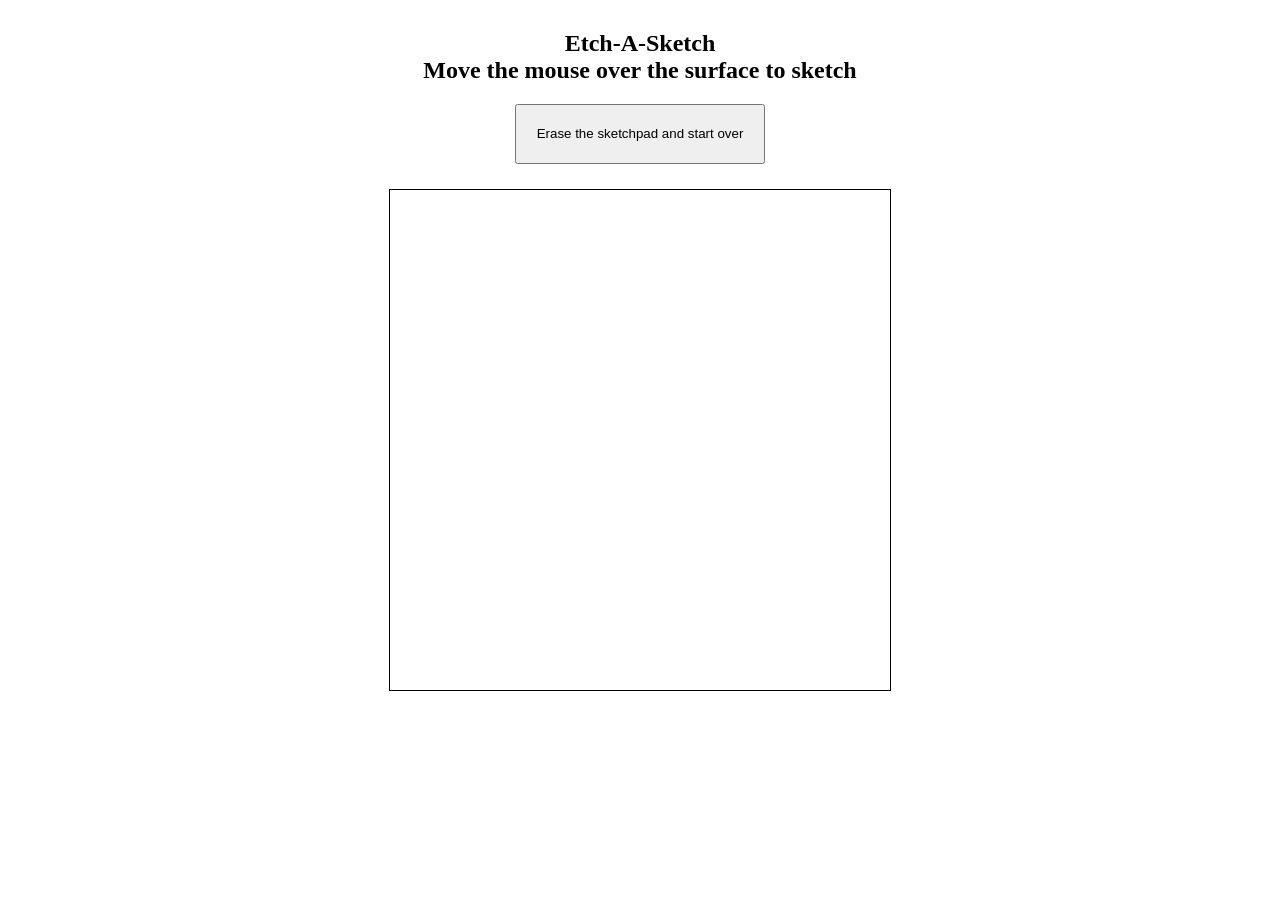
<file: index.html>
<!DOCTYPE html>
<html>
<head>
  <title>Etch-A-Sketch</title>
  <link rel="stylesheet" href="css/style.css">
</head>
<body>
<div class="content">
	<h2>Etch-A-Sketch<br>Move the mouse over the surface to sketch</h2>
	<button id="reset">Erase the sketchpad and start over</button>
	<div id="sketchpad" class="container"></div>
</div>

<script src="js/script.js"></script>

  
</body>
</html>
</file>
<file: css/style.css>
#sketchpad {
	display: grid;
	width: 500px;
	height: 500px;
	/*justify-items: stretch;*/
	border: 1px solid black;
	margin: 25px auto; /* set all 4 margins to 25px and use auto to center it horizontally */
}

#reset {
	display: block;
	margin: 0 auto;
	width: 250px;
	height: 60px;
}

h2 {
	padding-top: 10px;
	text-align: center;
}
</file>
